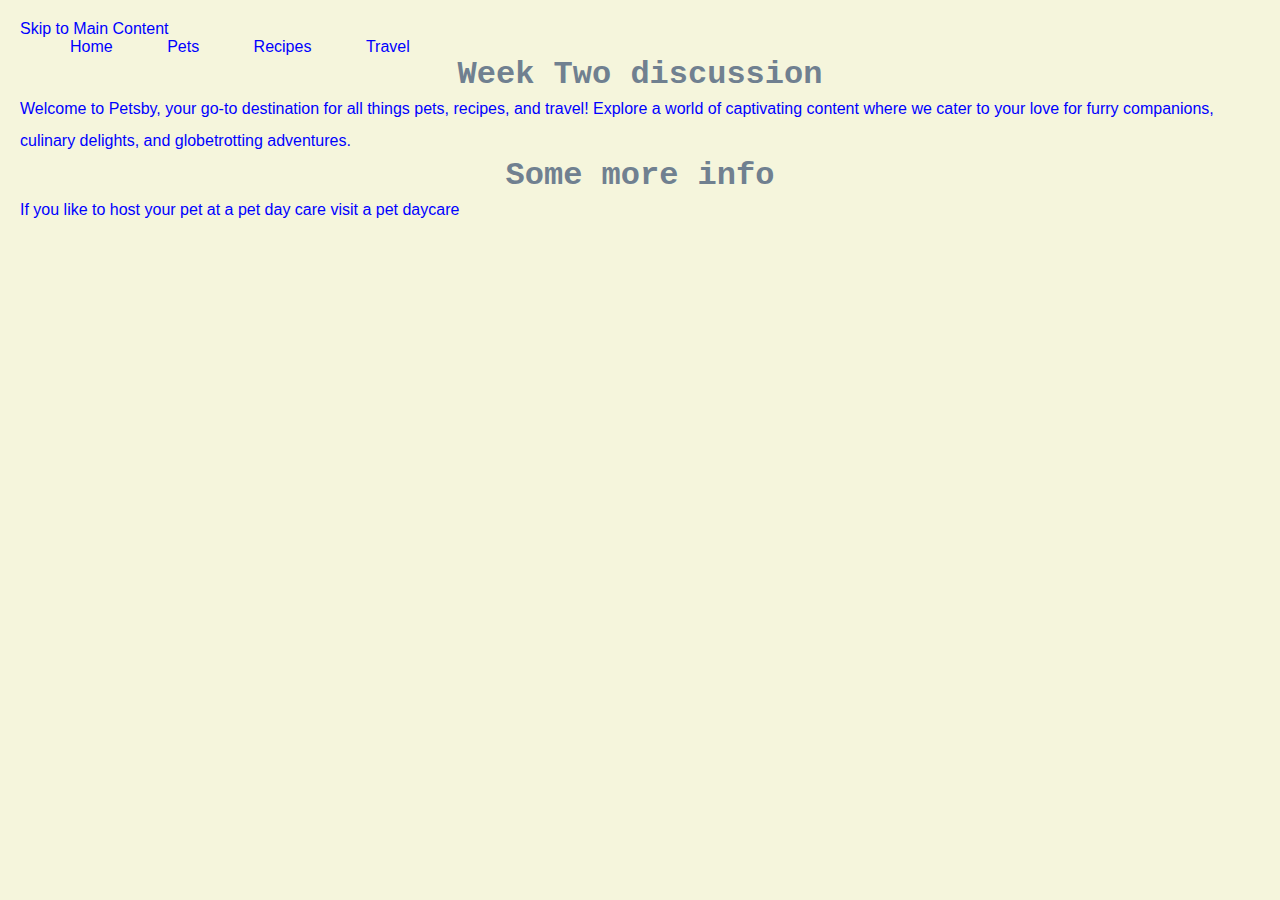
<file: index.html>
<!DOCTYPE html>
<html lang="en">
<head>
    <meta charset="UTF-8">
    <meta name="viewport" content="width=device-width, initial-scale=1.0">
    <link rel="stylesheet" href="css/reset.css">
    <link rel="stylesheet" href="css/style.css">
    <title>Pets</title>
</head>
<body>
    <a href = "#main">Skip to Main Content</a>
    <header>
        <nav>
            <ul>
                <li><a href = "index.html">Home</a></li>
                <li><a href = "pets.html">Pets</a></li>
                <li><a href = "recipes.html">Recipes</a></li>
                <li><a href = "travel.html">Travel</a></li>
            </ul>
        </nav>
        <h1>Week Two discussion</h1>

    </header>
    <main id="main">
        <div>
            <p>Welcome to Petsby, your go-to destination for all things pets, recipes, and travel! Explore a world of captivating content where we cater to your love for furry companions, culinary delights, and globetrotting adventures. </p>

        </div>
        <div>
            <h2>Some more info</h2>
            <p>If you like to host your pet at a pet day care visit a pet daycare</p>

        </div>

            <!-- Jackie Wolf -->
        <div></div>
        <div></div>
        <div></div>
        <div></div>
    </main>

</body>
</html>
</file>
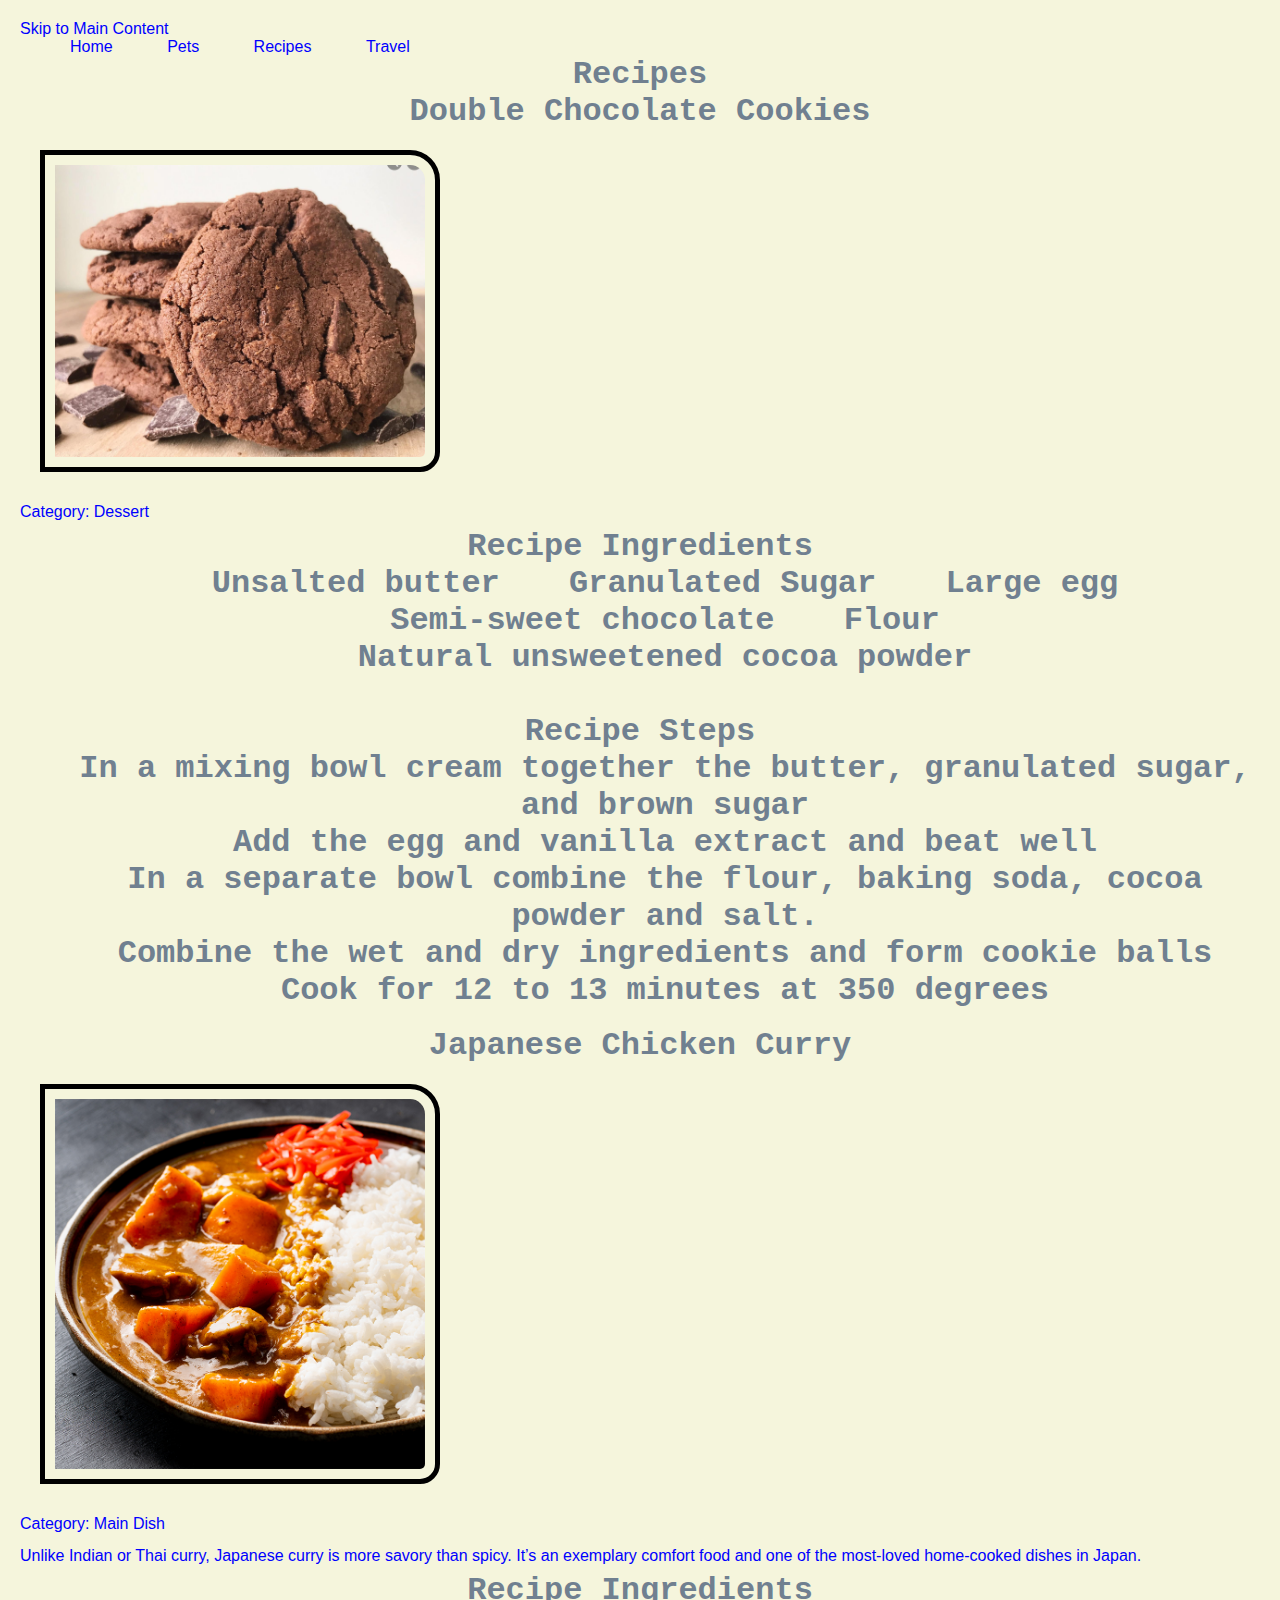
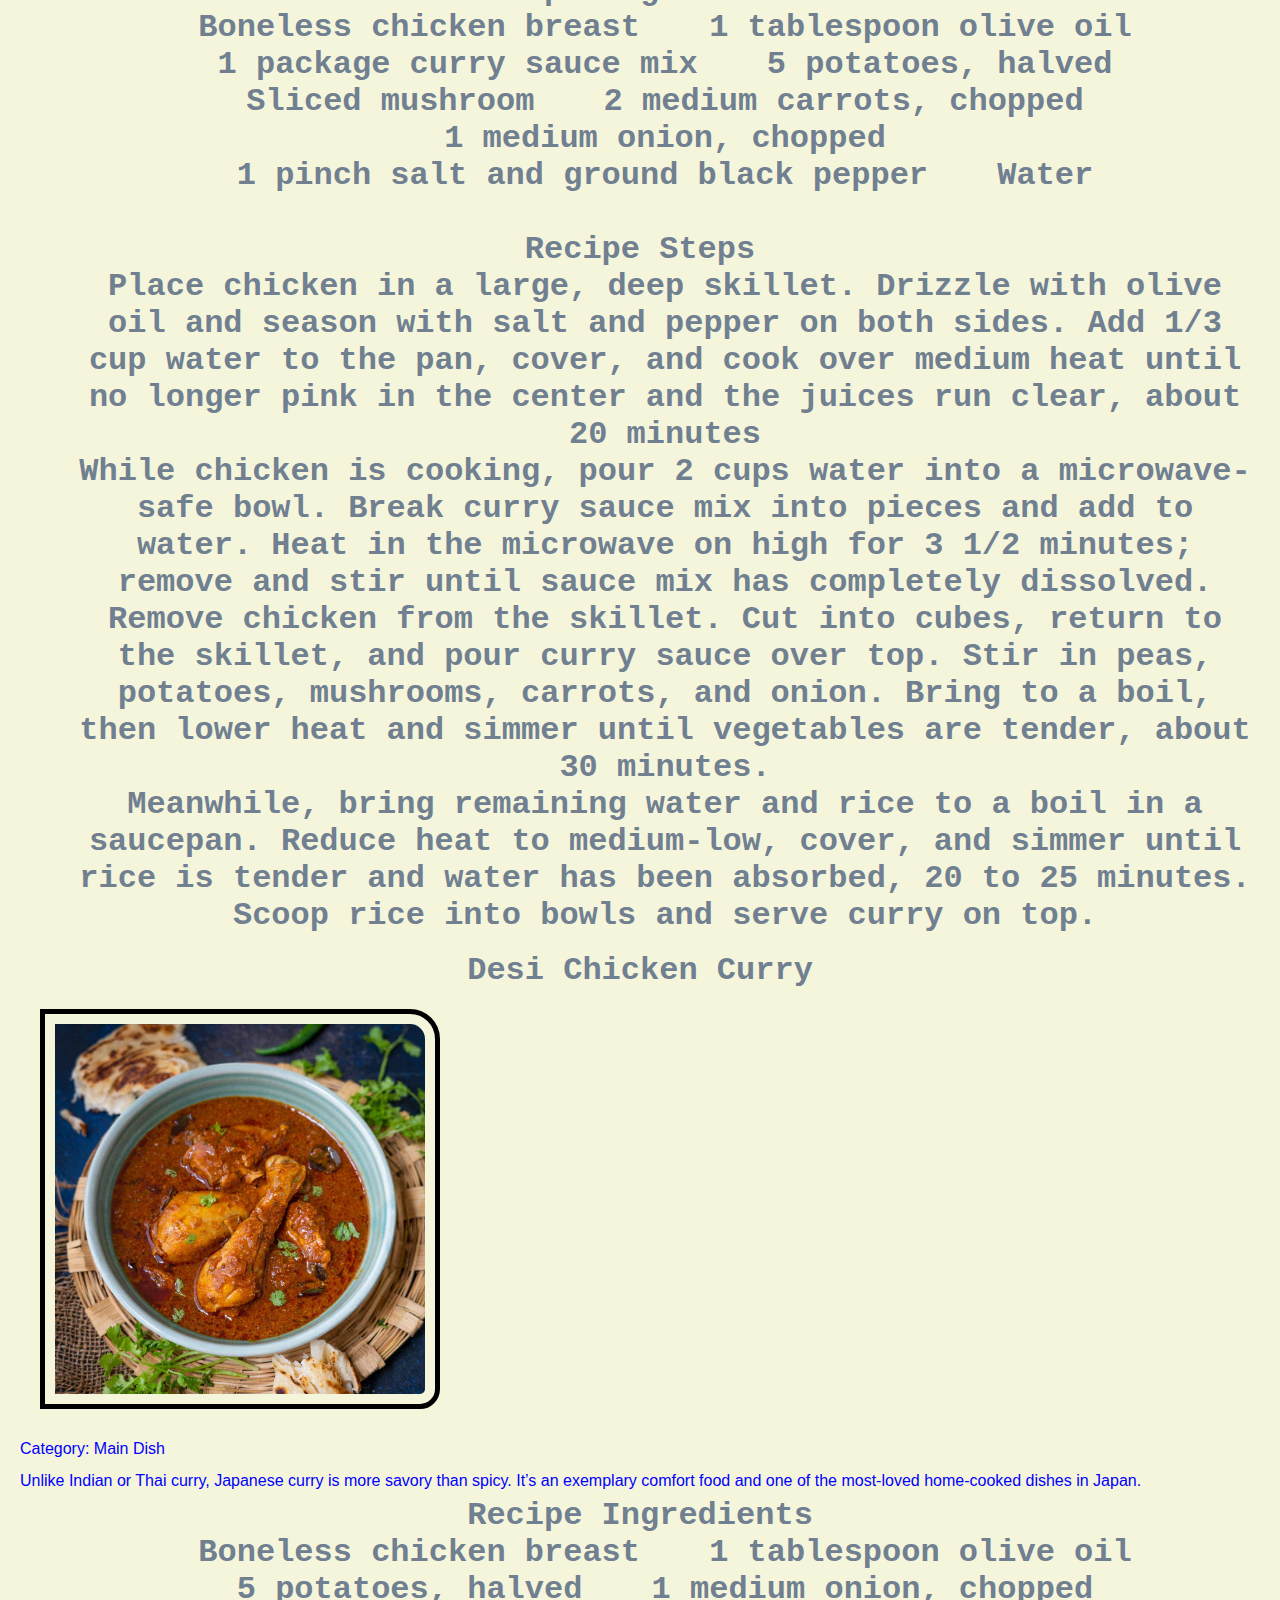
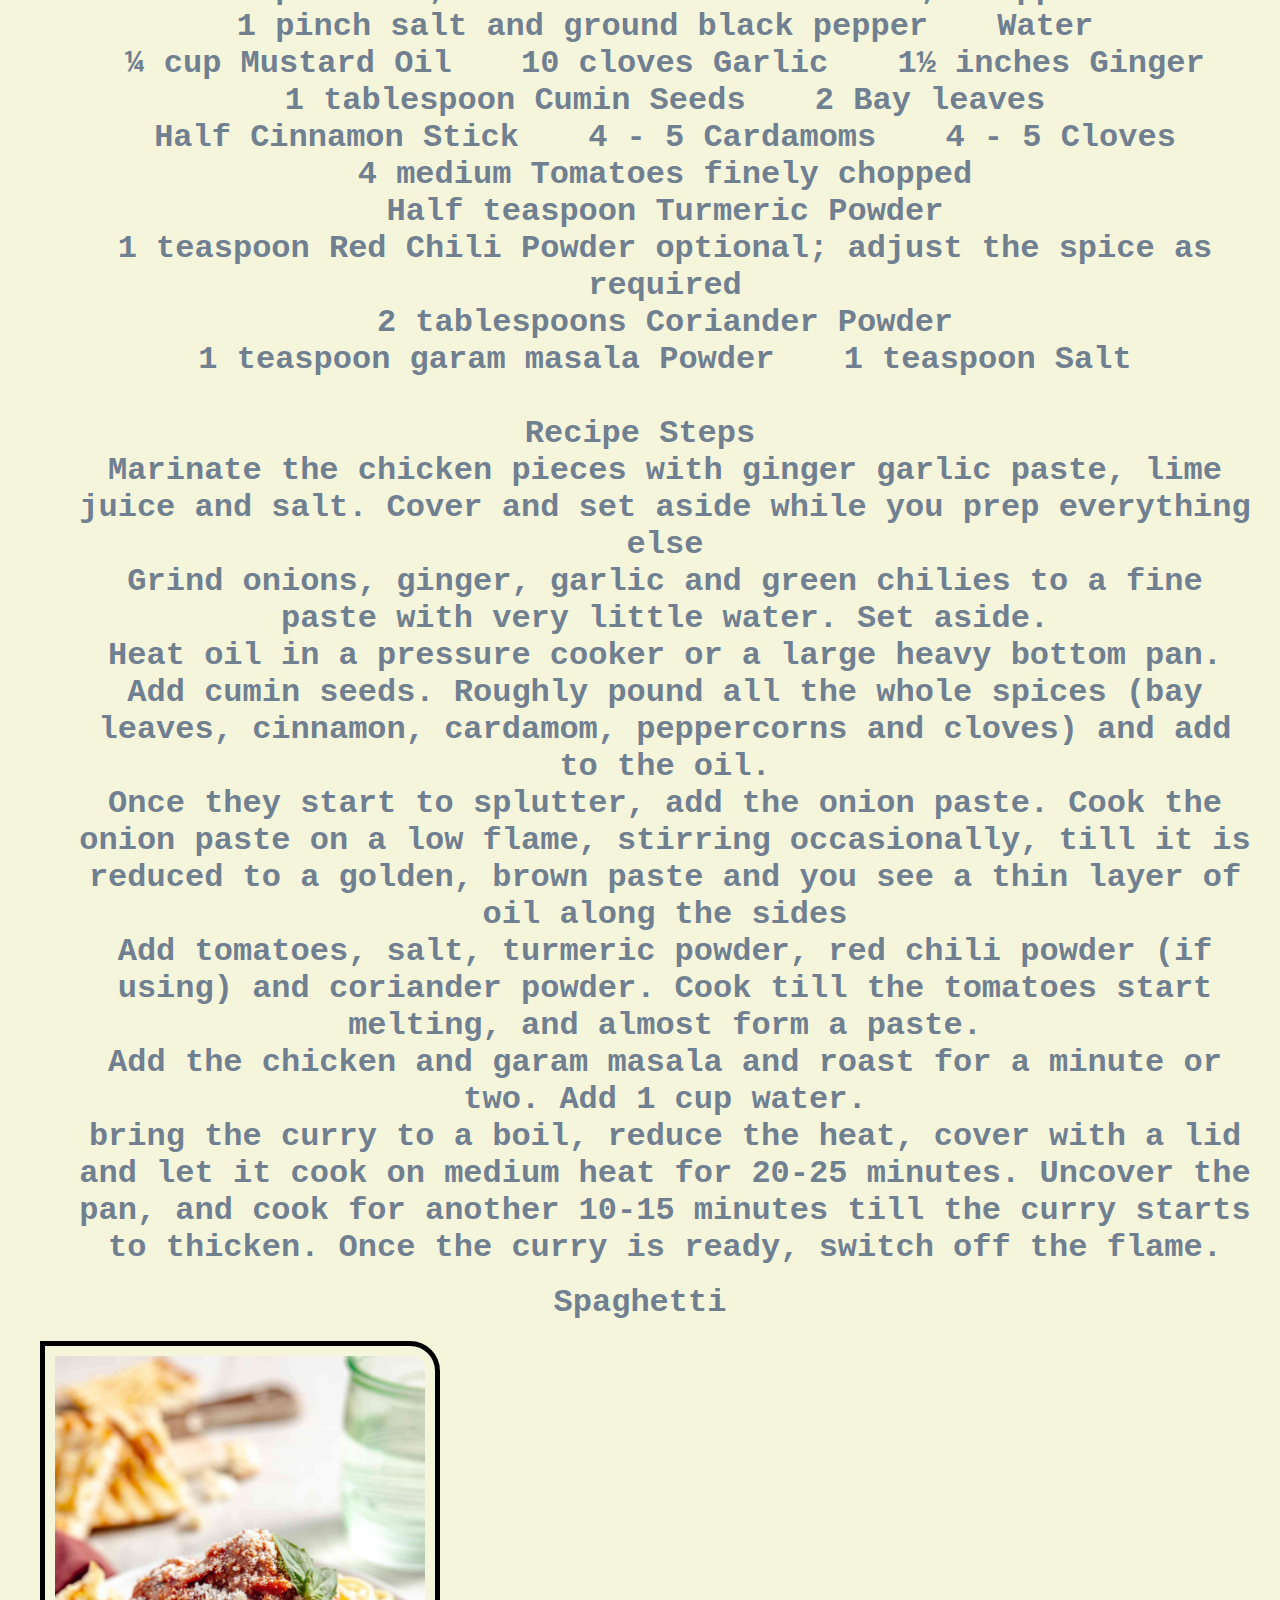
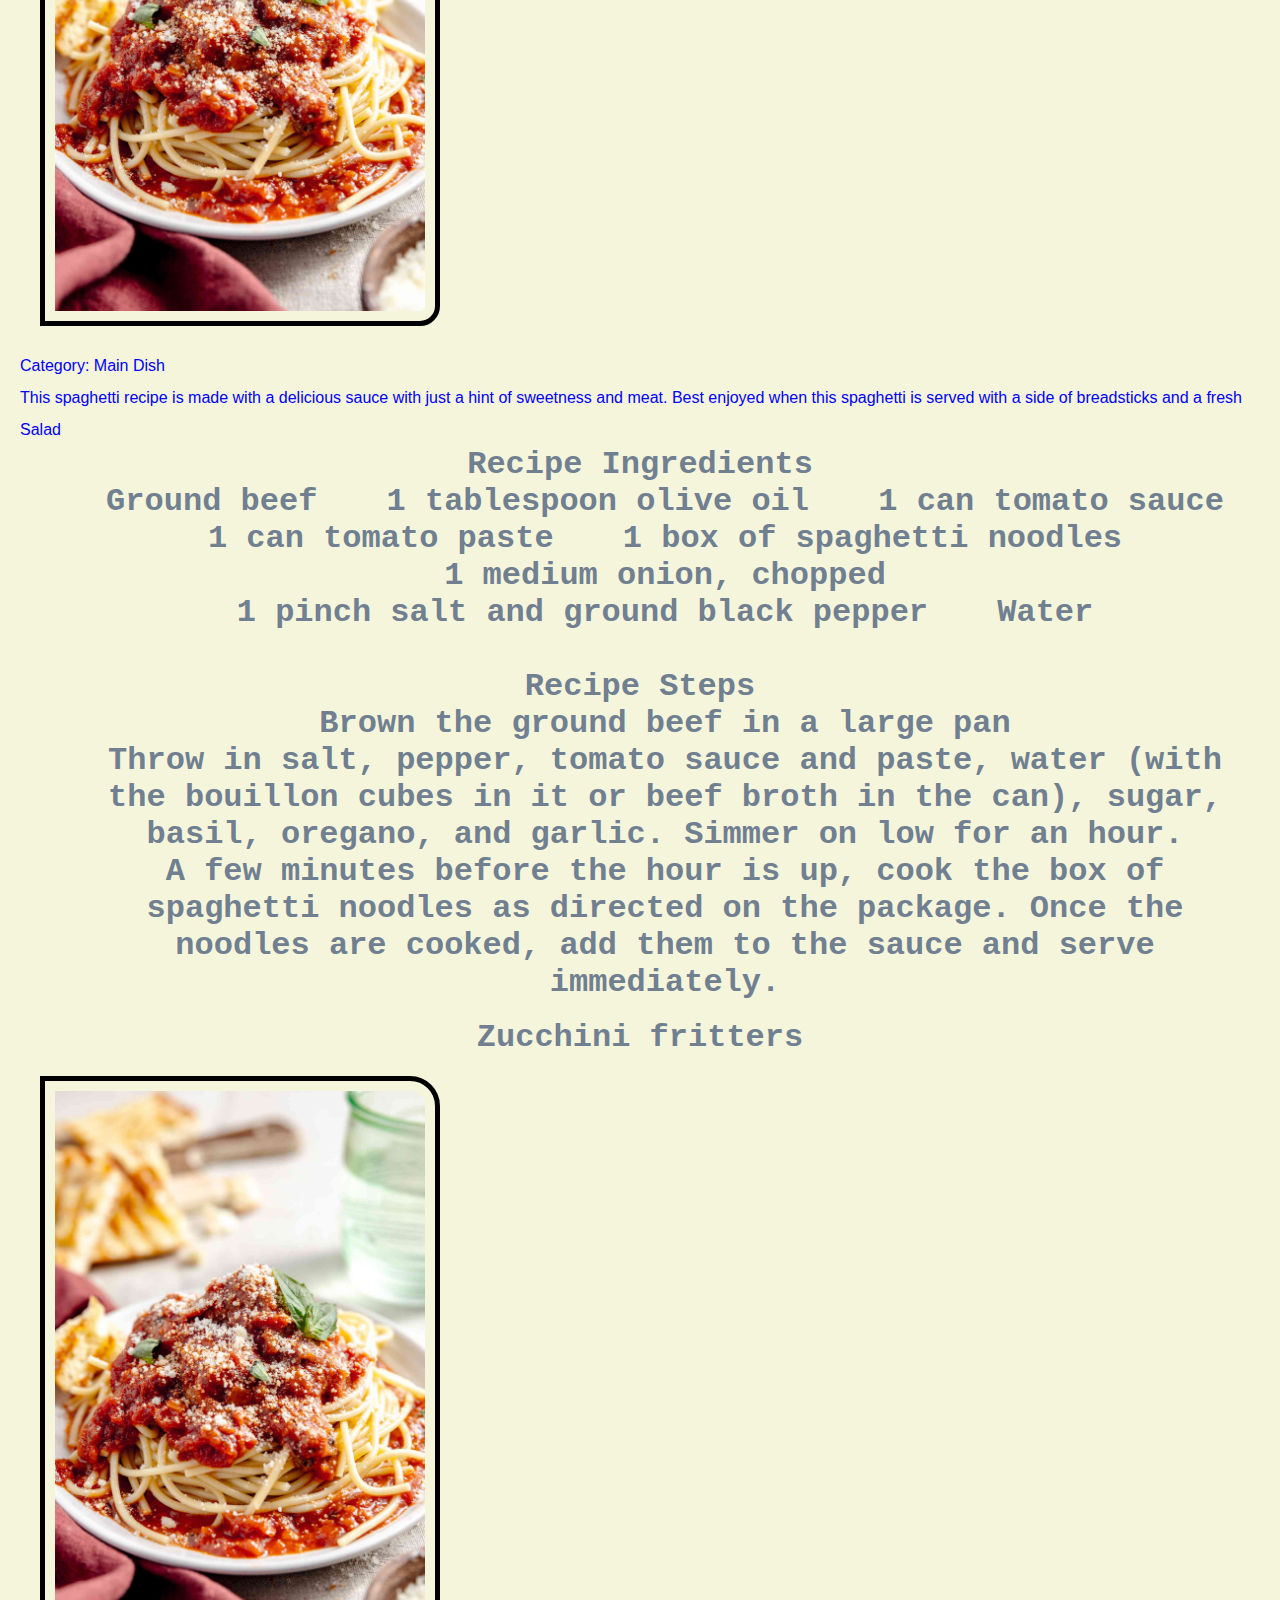
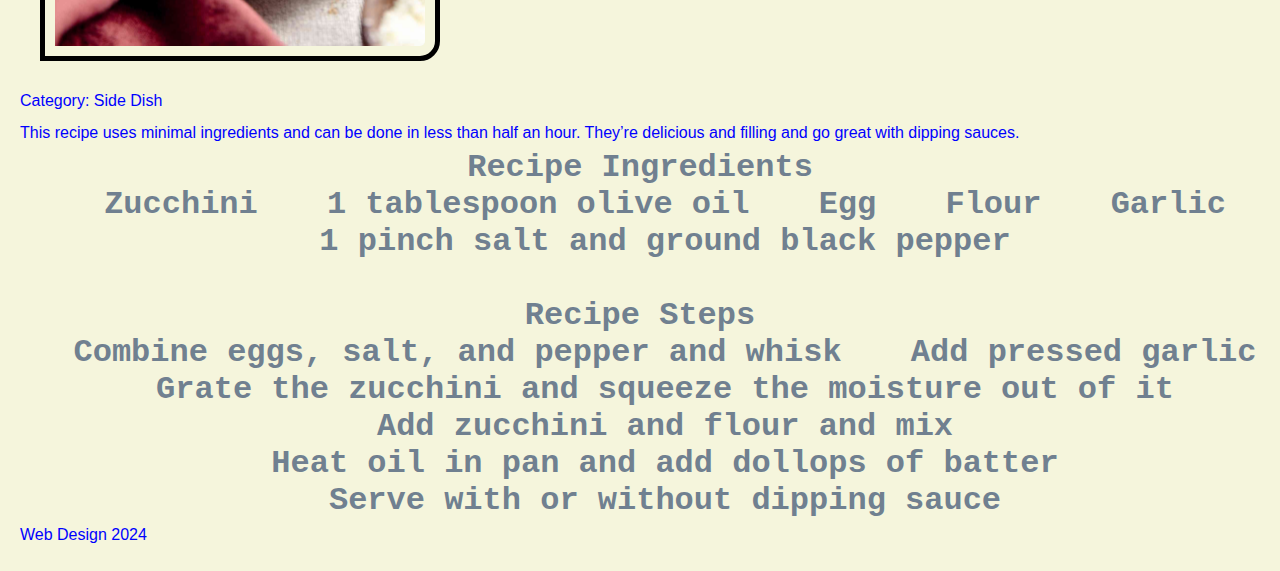
<file: recipes.html>
<!DOCTYPE html>
<html lang="en">
<head>
    <meta charset="UTF-8">
    <meta name="viewport" content="width=device-width, initial-scale=1.0">
    <link rel="stylesheet" href="css/reset.css">
    <link rel="stylesheet" href="css/style.css">
    <title>Document</title>
</head>
<body>
    <a href = "#main">Skip to Main Content</a>
    <header>
        <nav>
            <ul>
                <li><a href = "index.html">Home</a></li>
                <li><a href = "pets.html">Pets</a></li>
                <li><a href = "recipes.html">Recipes</a></li>
                <li><a href = "travel.html">Travel</a></li>
                <!--option w can make a list on its own-->
            </ul>
        </nav>
    </header>
    <main id="main">
        <h1>Recipes</h1>
        <div>
            <h2>Double Chocolate Cookies</h2>
            <img src="images/double_chocolate_cookies.png", width="400" alt="A small pile of chocolate chips">
            <p>Category: Dessert</p>
            <h3>Recipe Ingredients<h3>
            <ul>
                <li>Unsalted butter</li>
                <li>Granulated Sugar</li>
                <li>Large egg</li>
                <li>Semi-sweet chocolate</li>
                <li>Flour</li>
                <li>Natural unsweetened cocoa powder</li>
            </ul>
            <br>
            <h3>Recipe Steps<h3>
            <ul>
                <li>In a mixing bowl cream together the butter, granulated sugar, and brown sugar</li>
                <li>Add the egg and vanilla extract and beat well</li>
                <li>In a separate bowl combine the flour, baking soda, cocoa powder and salt.</li>
                <li>Combine the wet and dry ingredients and form cookie balls</li>
                <li>Cook for 12 to 13 minutes at 350 degrees</li>
            </ul>
        </div>
        <br>
        <div>
            <h2>Japanese Chicken Curry</h2>
            <img src="images/Japanese Chicken Curry.jpg", width="400" alt="Family Recipe of Japanese chicken curry in a bowl">
            <p>Category: Main Dish</p>
            <p>Unlike Indian or Thai curry, Japanese curry is more savory than spicy. It’s an exemplary comfort food and one of the most-loved home-cooked dishes in Japan.</p>
            <h3>Recipe Ingredients<h3>
            <ul>
                <li>Boneless chicken breast</li>
                <li>1 tablespoon olive oil</li>
                <li>1 package curry sauce mix</li>
                <li>5 potatoes, halved</li>
                <li>Sliced mushroom</li>
                <li>2 medium carrots, chopped</li>
                <li>1 medium onion, chopped</li>
                <li>1 pinch salt and ground black pepper</li>
                <li>Water</li>
            </ul>
            <br>
            <h3>Recipe Steps<h3>
            <ul>
                <li>Place chicken in a large, deep skillet. Drizzle with olive oil and season with salt and pepper on both sides. Add 1/3 cup water to the pan, cover, and cook over medium heat until no longer pink in the center and the juices run clear, about 20 minutes</li>
                <li>While chicken is cooking, pour 2 cups water into a microwave-safe bowl. Break curry sauce mix into pieces and add to water. Heat in the microwave on high for 3 1/2 minutes; remove and stir until sauce mix has completely dissolved.</li>
                <li>Remove chicken from the skillet. Cut into cubes, return to the skillet, and pour curry sauce over top. Stir in peas, potatoes, mushrooms, carrots, and onion. Bring to a boil, then lower heat and simmer until vegetables are tender, about 30 minutes.</li>
                <li>Meanwhile, bring remaining water and rice to a boil in a saucepan. Reduce heat to medium-low, cover, and simmer until rice is tender and water has been absorbed, 20 to 25 minutes.</li>
                <li>Scoop rice into bowls and serve curry on top.</li>
            </ul>
        </div>
        <br>
        <div>
            <h2>Desi Chicken Curry</h2>
            <img src="images/chicken curry.jpeg" width="400" alt="Family Recipe of Desi chicken curry in a bowl">
            <p>Category: Main Dish</p>
            <p>Unlike Indian or Thai curry, Japanese curry is more savory than spicy. It’s an exemplary comfort food and one of the most-loved home-cooked dishes in Japan.</p>
            <h3>Recipe Ingredients<h3>
            <ul>
                <li>Boneless chicken breast</li>
                <li>1 tablespoon olive oil</li>
                <li>5 potatoes, halved</li>
                <li>1 medium onion, chopped</li>
                <li>1 pinch salt and ground black pepper</li>
                <li>Water</li>
                <li>¼ cup Mustard Oil</li>
                <li>10 cloves Garlic</li>
                <li>1½ inches Ginger</li>
                <li>1 tablespoon Cumin Seeds</li>
                <li>2 Bay leaves</li>
                <li>Half Cinnamon Stick</li>
                <li>4 - 5 Cardamoms</li>
                <li>4 - 5 Cloves</li>
                <li>4 medium Tomatoes finely chopped</li>
                <li>Half teaspoon Turmeric Powder</li>
                <li>1 teaspoon Red Chili Powder optional; adjust the spice as required</li>
                <li>2 tablespoons Coriander Powder</li>
                <li>1 teaspoon garam masala Powder</li>
                <li>1 teaspoon Salt</li>
            </ul>
            <br>
            <h3>Recipe Steps<h3>
            <ul>
                <li>Marinate the chicken pieces with ginger garlic paste, lime juice and salt. Cover and set aside while you prep everything else</li>
                <li>Grind onions, ginger, garlic and green chilies to a fine paste with very little water. Set aside.</li>
                <li>Heat oil in a pressure cooker or a large heavy bottom pan. Add cumin seeds. Roughly pound all the whole spices (bay leaves, cinnamon, cardamom, peppercorns and cloves) and add to the oil.</li>
                <li>Once they start to splutter, add the onion paste. Cook the onion paste on a low flame, stirring occasionally, till it is reduced to a golden, brown paste and you see a thin layer of oil along the sides</li>
                <li>Add tomatoes, salt, turmeric powder, red chili powder (if using) and coriander powder. Cook till the tomatoes start melting, and almost form a paste.</li>
                <li>Add the chicken and garam masala and roast for a minute or two. Add 1 cup water.</li>
                <li>bring the curry to a boil, reduce the heat, cover with a lid and let it cook on medium heat for 20-25 minutes. Uncover the pan, and cook for another 10-15 minutes till the curry starts to thicken. Once the curry is ready, switch off the flame.</li>
            </ul>
        </div>
        <br>
        <div>
            <h2>Spaghetti</h2>
            <img src="images/spaghetti.jpg", width="400" alt="Family Recipe of spaghetti in a bowl">
            <p>Category: Main Dish</p>
            <p>This spaghetti recipe is made with a delicious sauce with just a hint of sweetness and meat. Best enjoyed when this spaghetti is served with a side of breadsticks and a fresh Salad </p>
            <h3>Recipe Ingredients<h3>
            <ul>
                <li>Ground beef</li>
                <li>1 tablespoon olive oil</li>
                <li>1 can tomato sauce</li>
                <li>1 can tomato paste</li>
                <li>1 box of spaghetti noodles</li>
                <li>1 medium onion, chopped</li>
                <li>1 pinch salt and ground black pepper</li>
                <li>Water</li>
            </ul>
            <br>
            <h3>Recipe Steps<h3>
            <ul>
                <li>Brown the ground beef in a large pan</li>
                <li>Throw in salt, pepper, tomato sauce and paste, water (with the bouillon cubes in it or beef broth in the can), sugar, basil, oregano, and garlic. Simmer on low for an hour.</li>
                <li>A few minutes before the hour is up, cook the box of spaghetti noodles as directed on the package. Once the noodles are cooked, add them to the sauce and serve immediately.</li>
            </ul>
        </div>
        <br>
        <div>
            <h2>Zucchini fritters</h2>
            <img src="images/spaghetti.jpg", width="400" alt="Family Recipe of spaghetti in a bowl">
            <p>Category: Side Dish</p>
            <p>This recipe uses minimal ingredients and can be done in less than half an hour. They’re delicious and filling and go great with dipping sauces.</p>
            <h3>Recipe Ingredients<h3>
            <ul>
                <li>Zucchini</li>
                <li>1 tablespoon olive oil</li>
                <li>Egg</li>
                <li>Flour</li>
                <li>Garlic</li>
                <li>1 pinch salt and ground black pepper</li>
            </ul>
            <br>
            <h3>Recipe Steps<h3>
            <ul>
                <li>Combine eggs, salt, and pepper and whisk</li>
                <li>Add pressed garlic</li>
                <li>Grate the zucchini and squeeze the moisture out of it</li>
                <li>Add zucchini and flour and mix</li>
                <li>Heat oil in pan and add dollops of batter</li>
                <li>Serve with or without dipping sauce</li>
            </ul>
        </div>

    </main>
    <footer>
        <p>Web Design 2024</p>
    </footer>
</body>
</html>
</file>
<file: css/style.css>
body{
    font-family:Verdana, Geneva, Tahoma, sans-serif;
    font-size: medium;
    font-weight: 400;
    font-stretch: narrower;
    background-color:beige;
    color: blue;
    margin:20px;
}

h1{
    font-size: xx-large;
    font-family: 'Courier New', Courier, monospace;
    text-align: center;
}
#myHeading{
    color:black;
}
h1,h2,h3{
    font-size: xx-large;
    font-family: 'Courier New', Courier, monospace;
    text-align: center;
    font-weight: bold;
    color: slategray;
    margin-bottom: auto;
}
p{
    line-height: 200%;
}
img{
    border: solid 5px black;
    padding: 10px;
    margin: 20px;
    border-top-right-radius: 30px;
    border-bottom-right-radius: 20px;
}
li{
    margin-left: 50px;
    display: inline-block;
}
</file>
